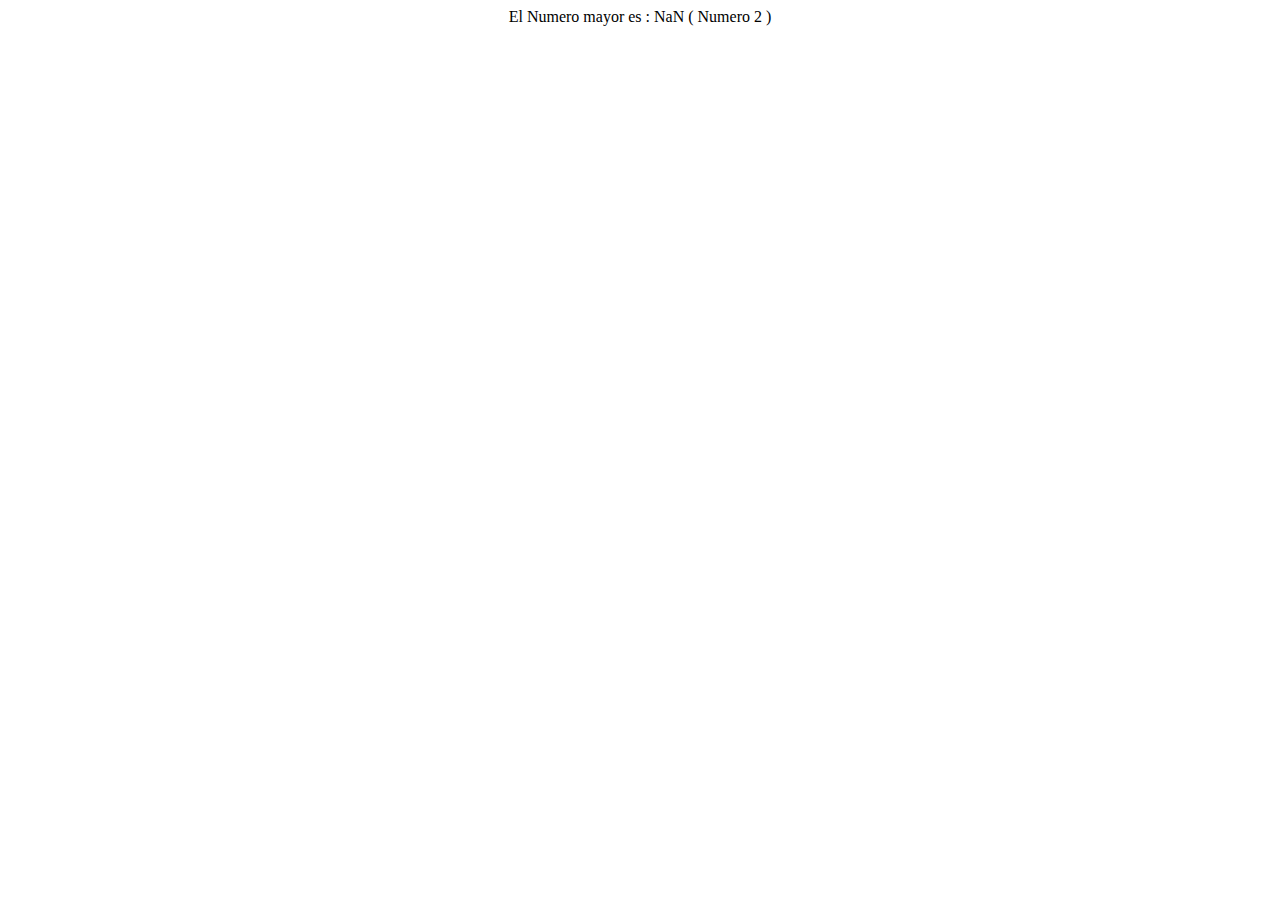
<file: ejercicios/numeromayor.html>
<!DOCTYPE html>
<html lang="en">
<head>
    <meta charset="UTF-8">
    <meta http-equiv="X-UA-Compatible" content="IE=edge">
    <meta name="viewport" content="width=device-width, initial-scale=1.0">
    <title>Número mayor</title>
</head>
<body>
    
</body>
</html>
<!DOCTYPE html>
<html>
<head>
	<title>Numero Mayor condicional</title>
</head>
<body>
<center>
<script type="text/javascript">
	var numero01;
	var numero02;

	numero01=parseInt(prompt("Ingrese el numero 1",""));
	numero02=parseInt(prompt("Ingrese el numero 2",""));

	if(numero01 >= numero02)
	{
        //imprime numero mayor
	document.write("El numero mayor es: " + numero01 + " ( Numero 1 )");
	}
	else
	{
       //imprime numero mayor
	document.write("El Numero mayor es : " + numero02 + " ( Numero 2 )");
	}
	</script>

</center>
</body>
</html>
</file>
